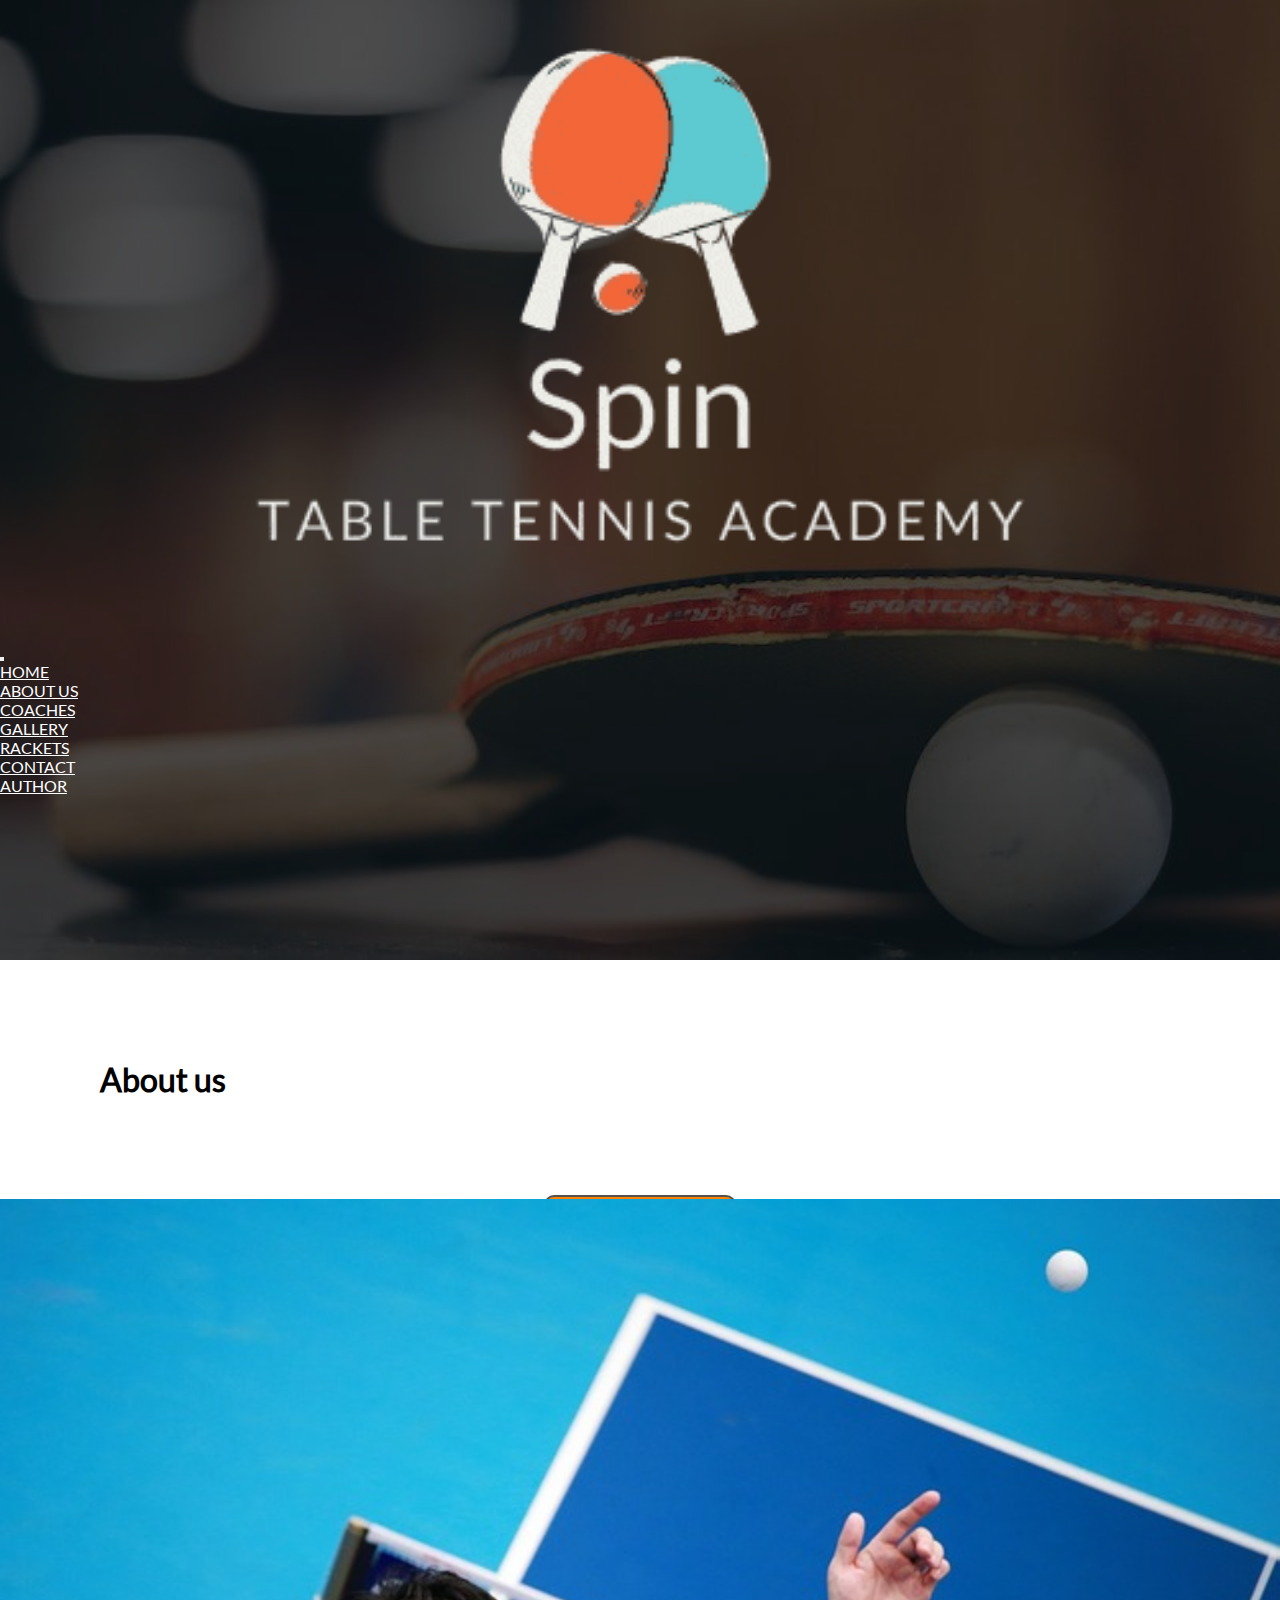
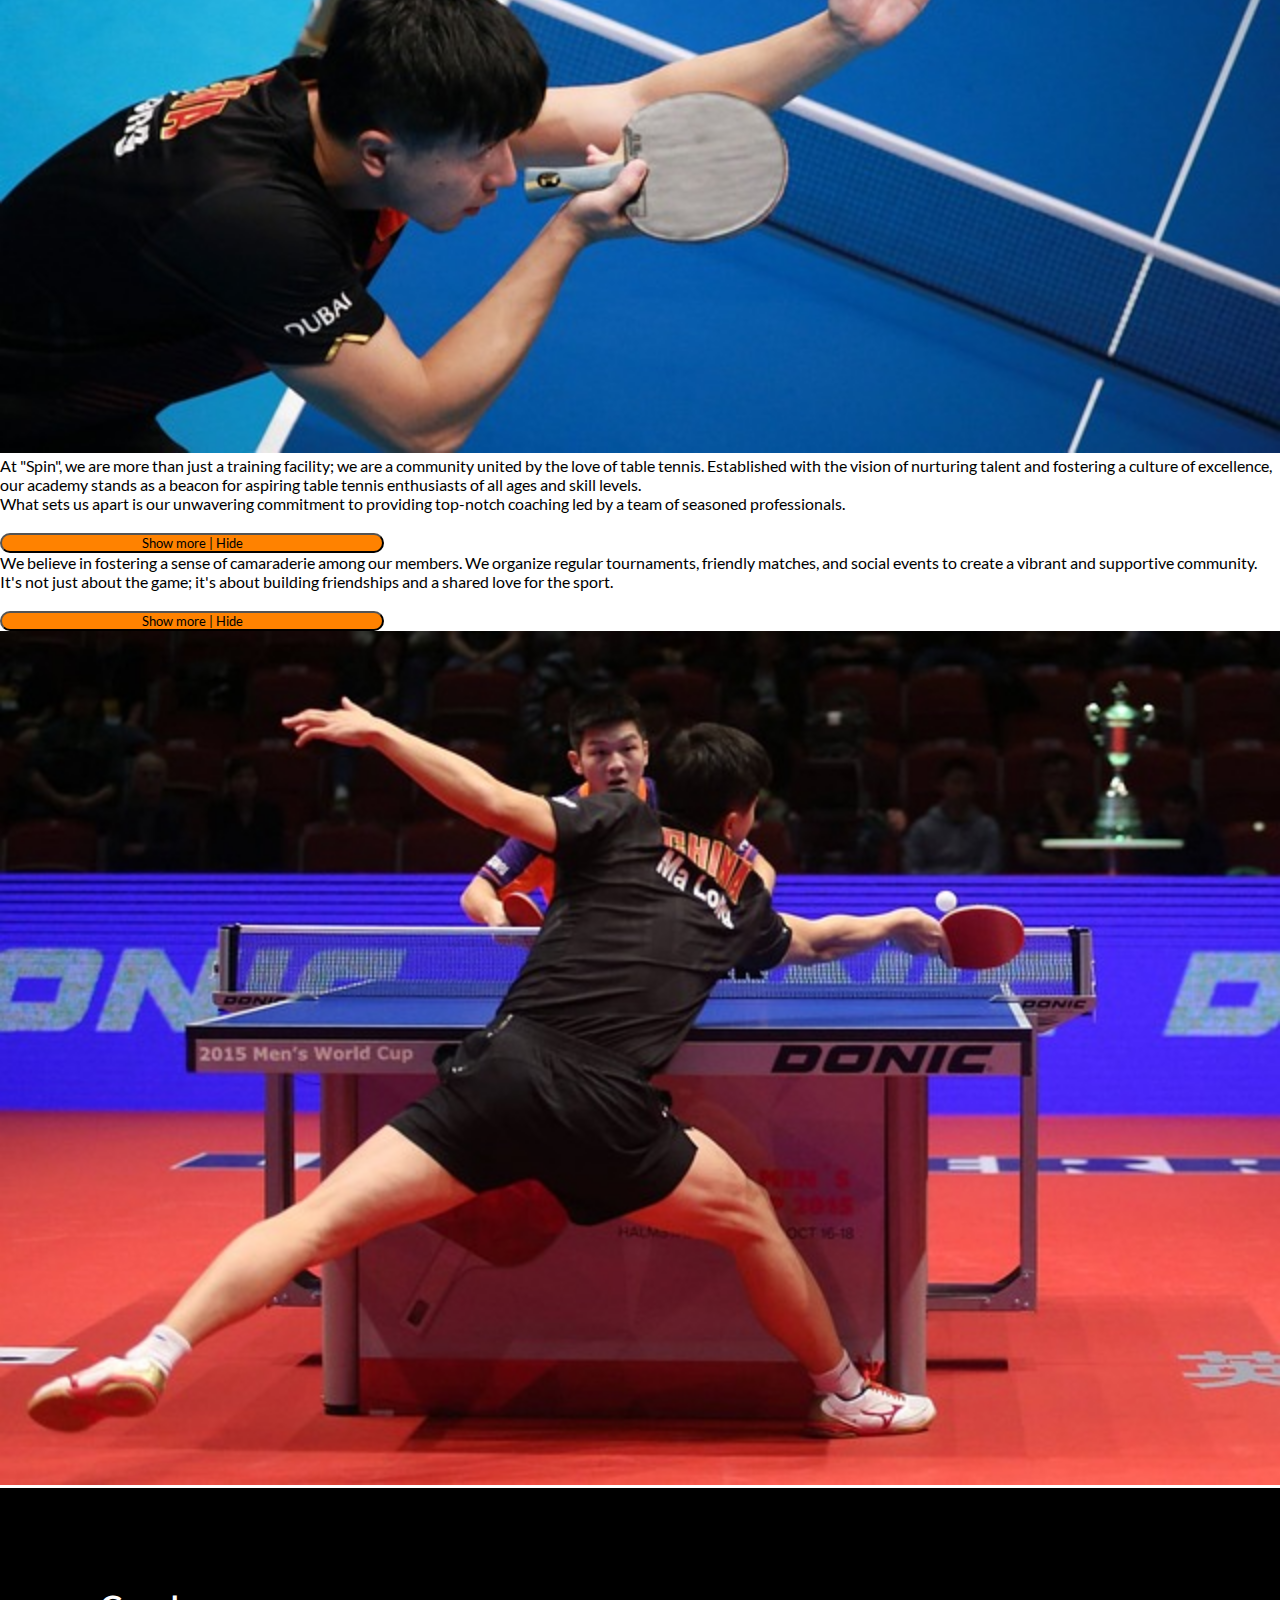
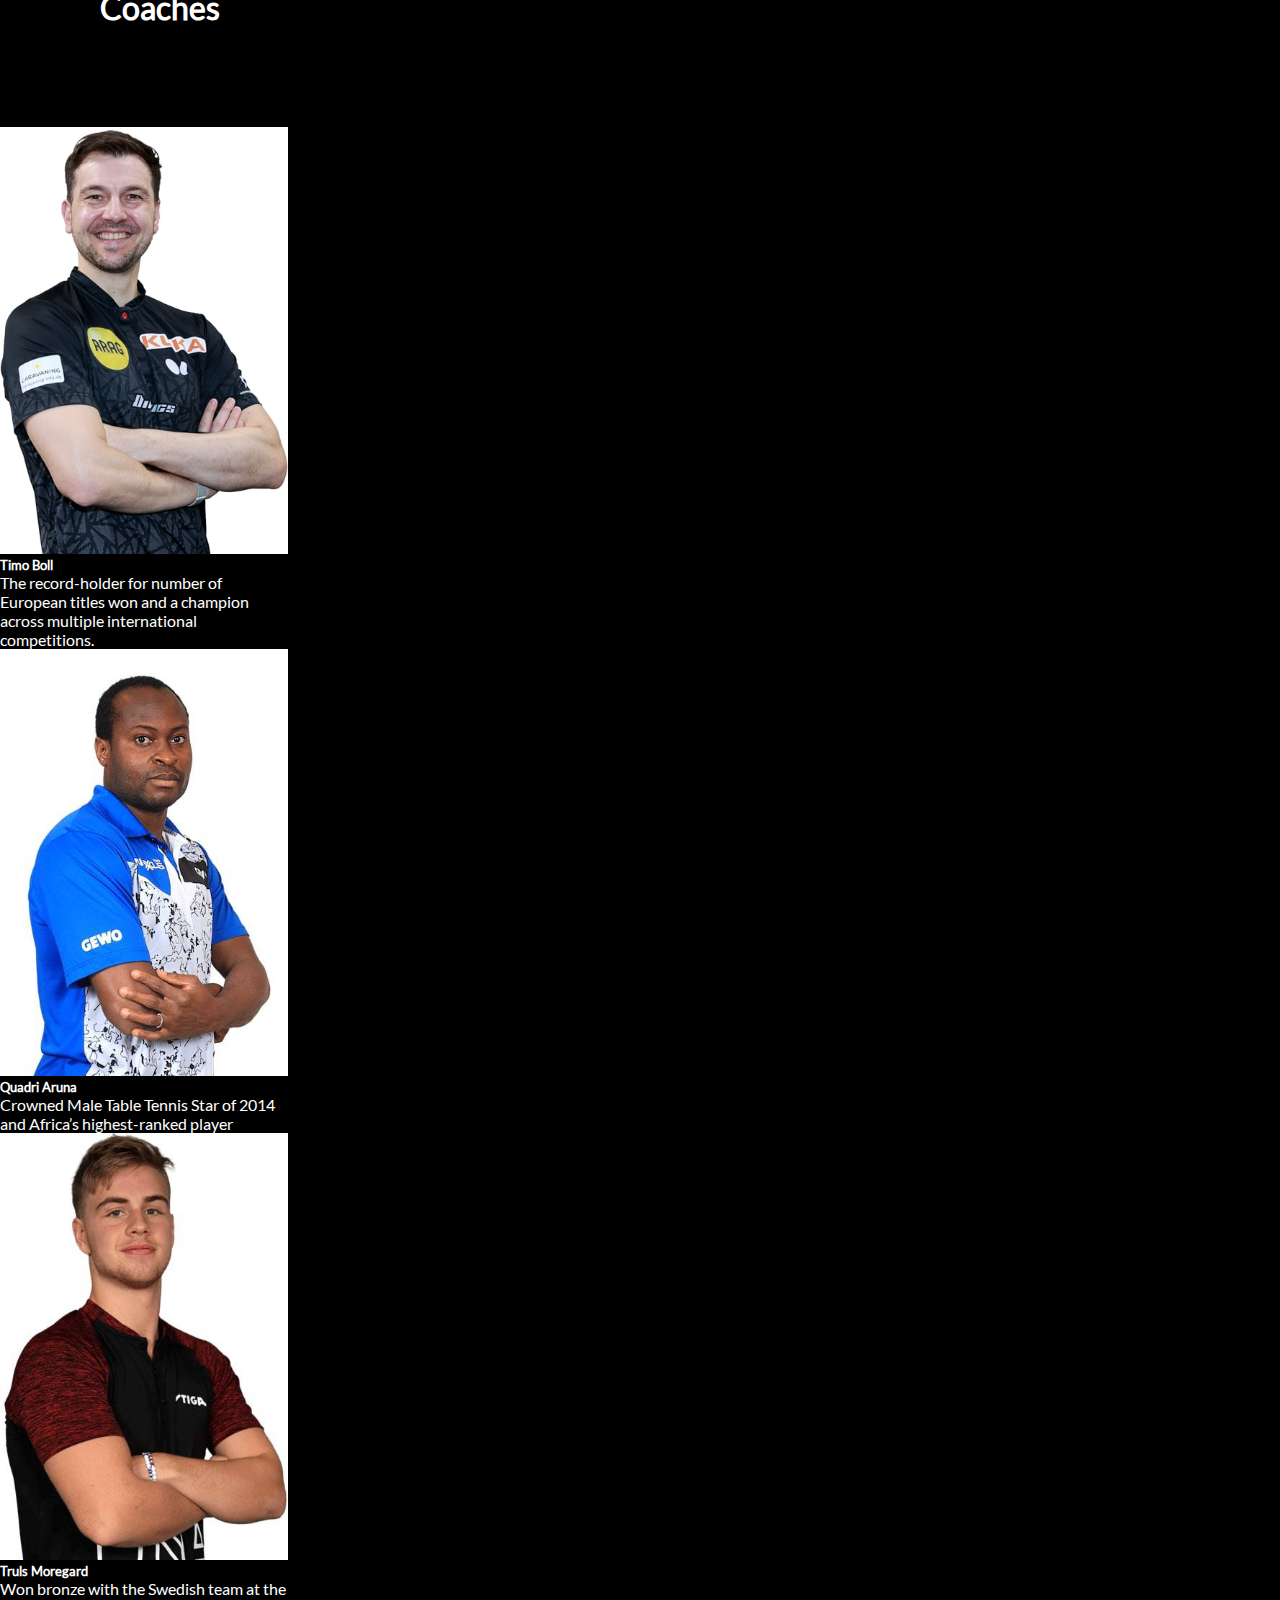
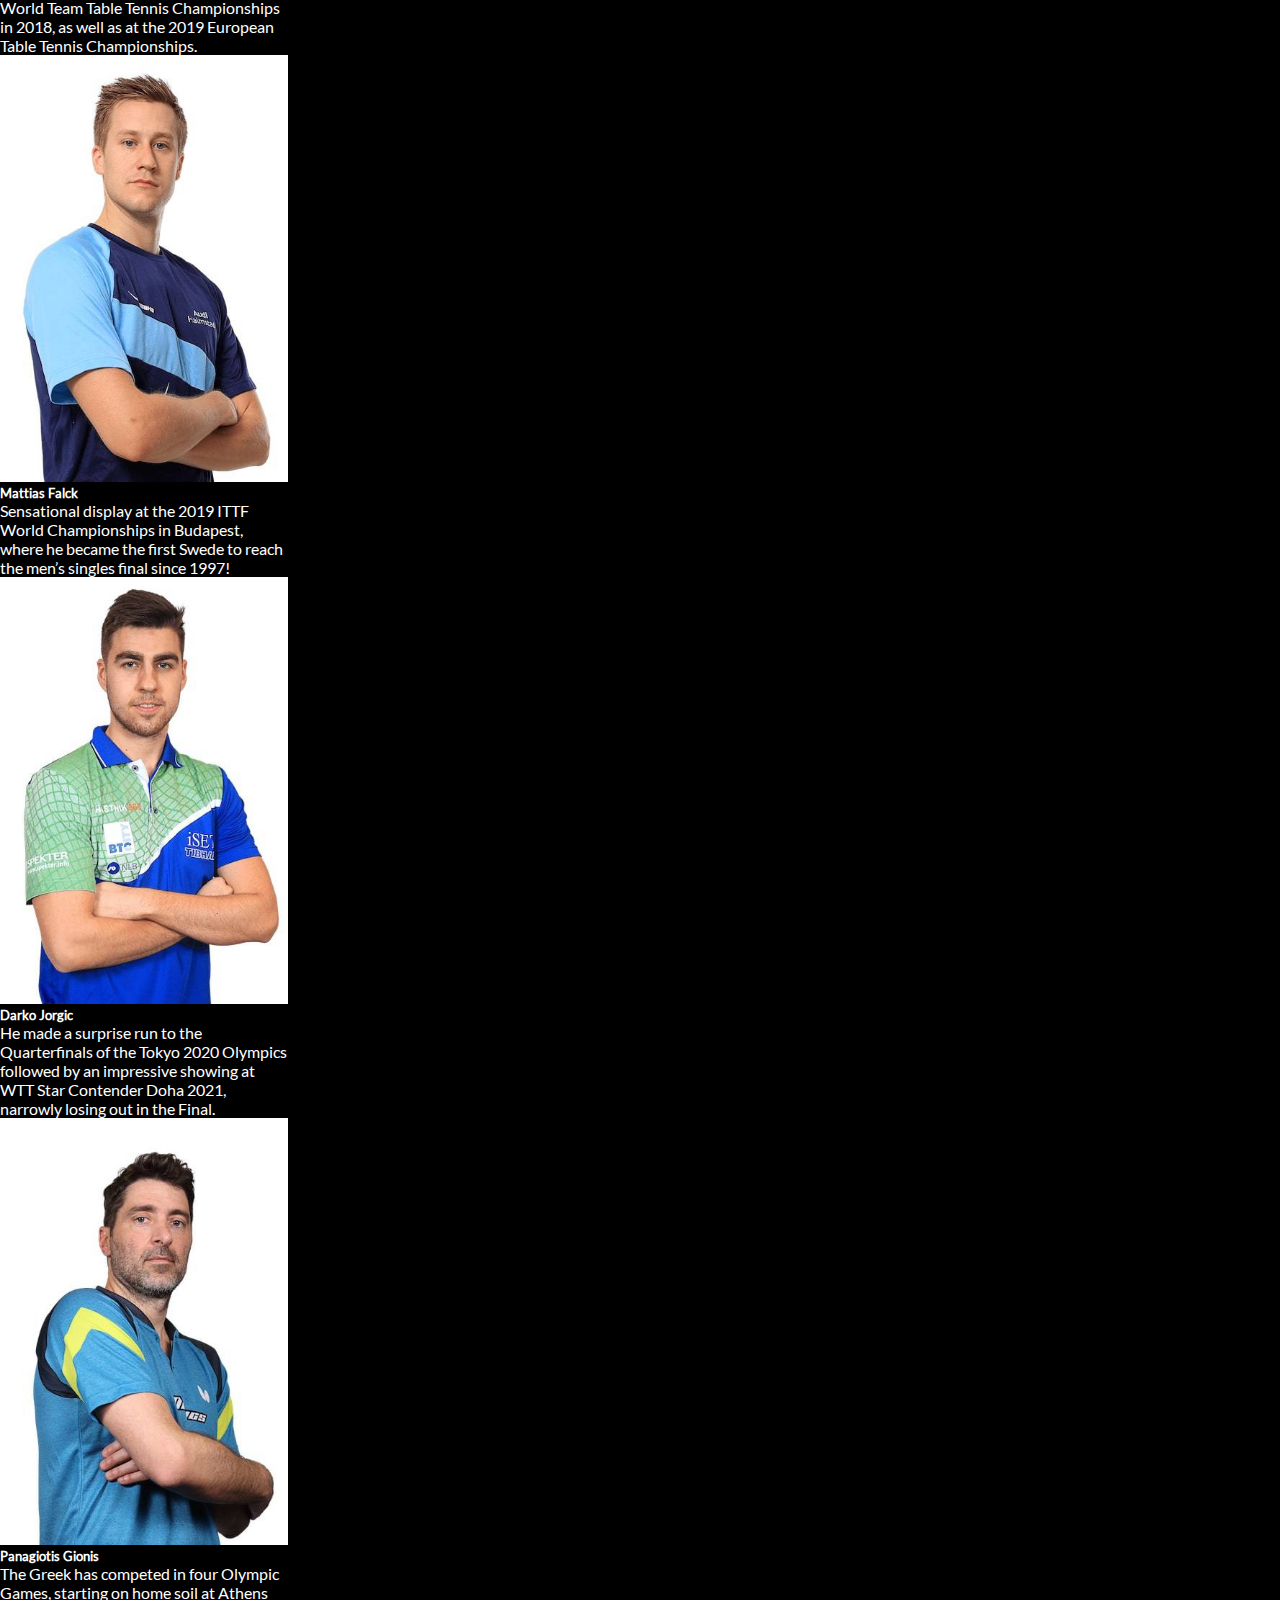
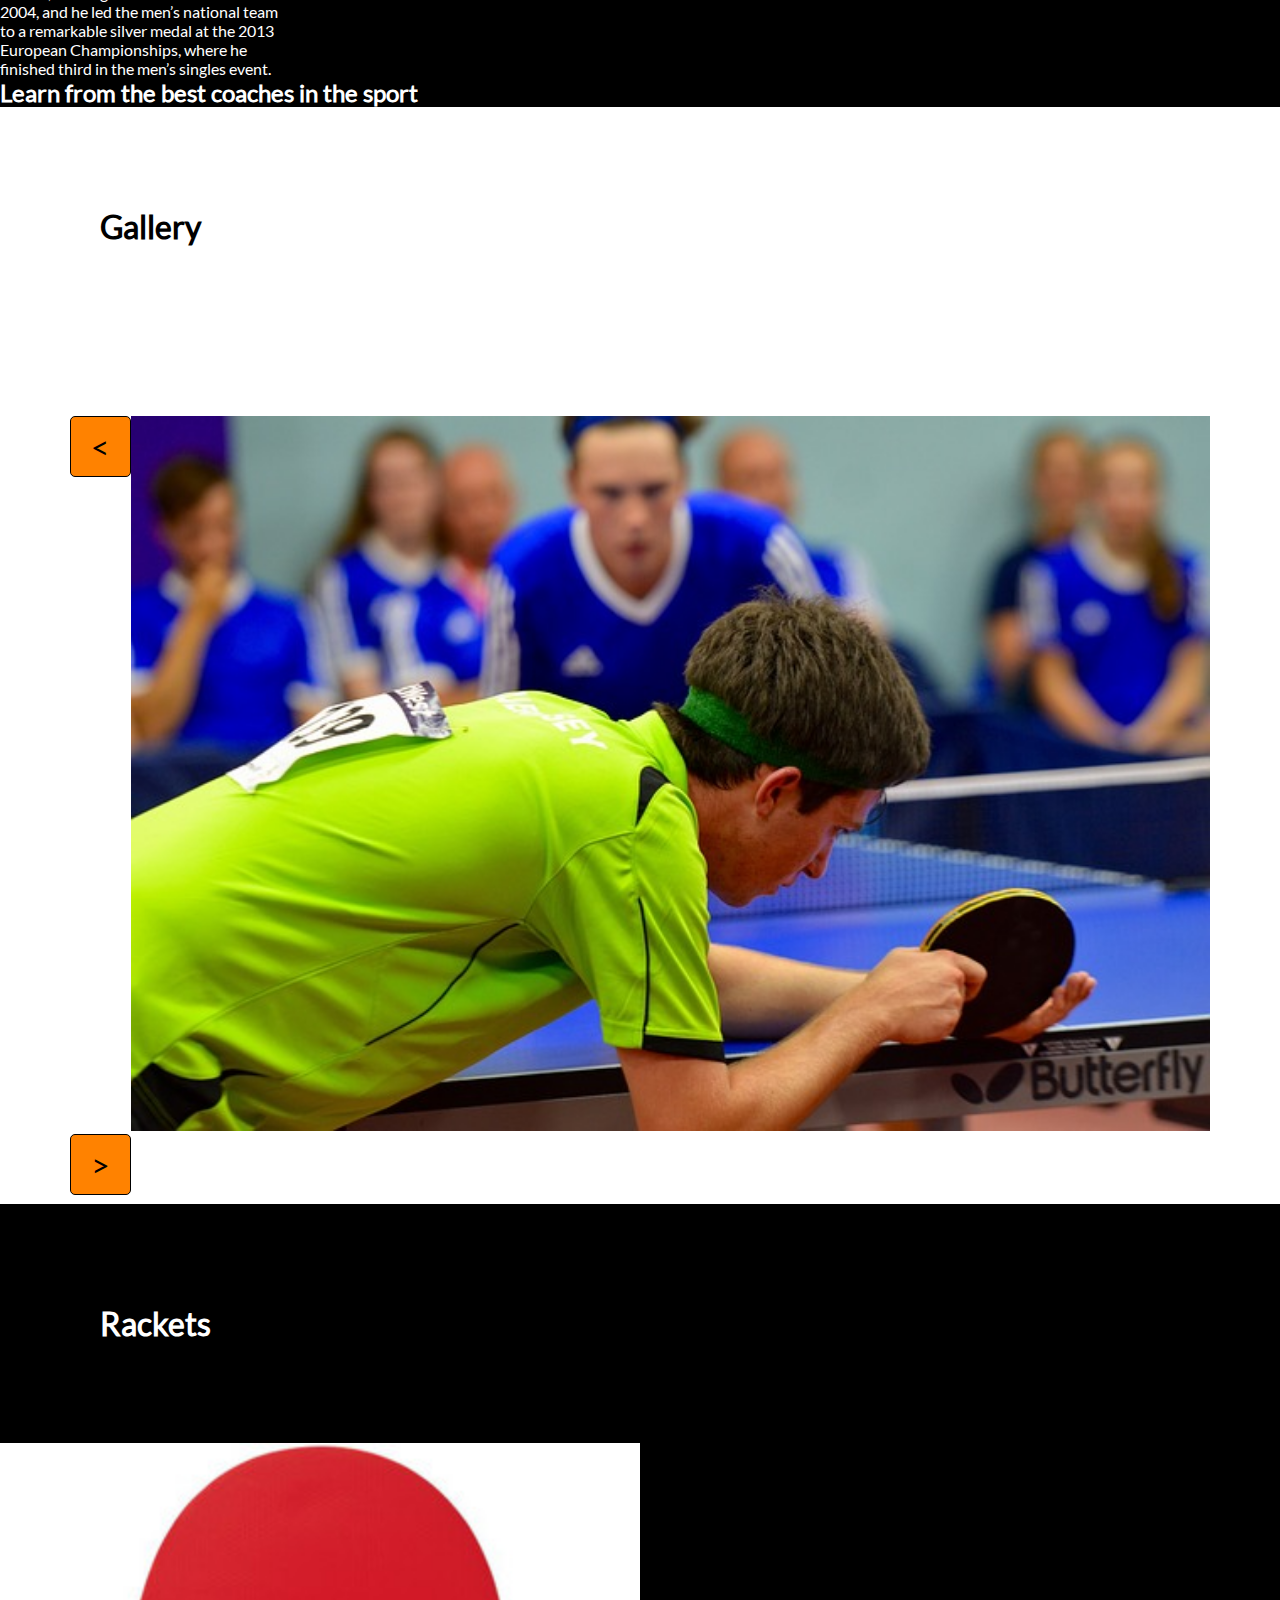
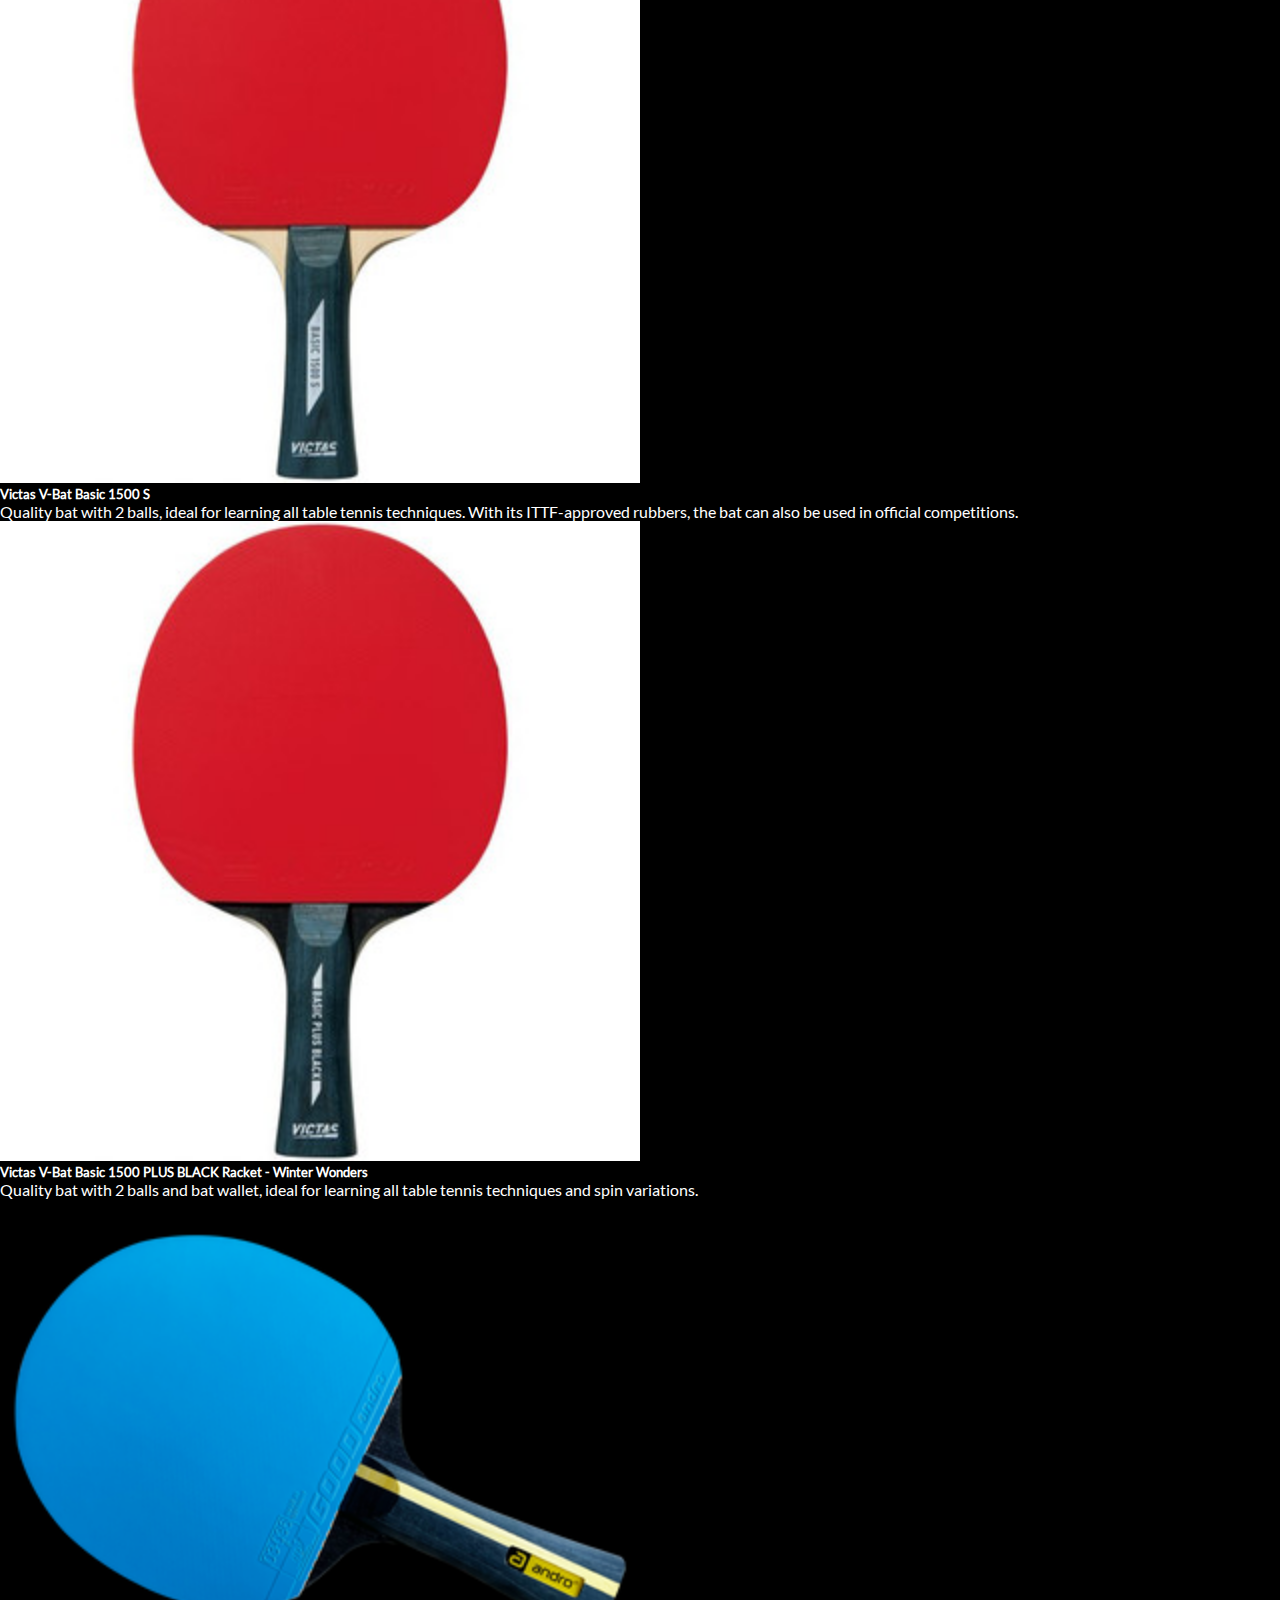
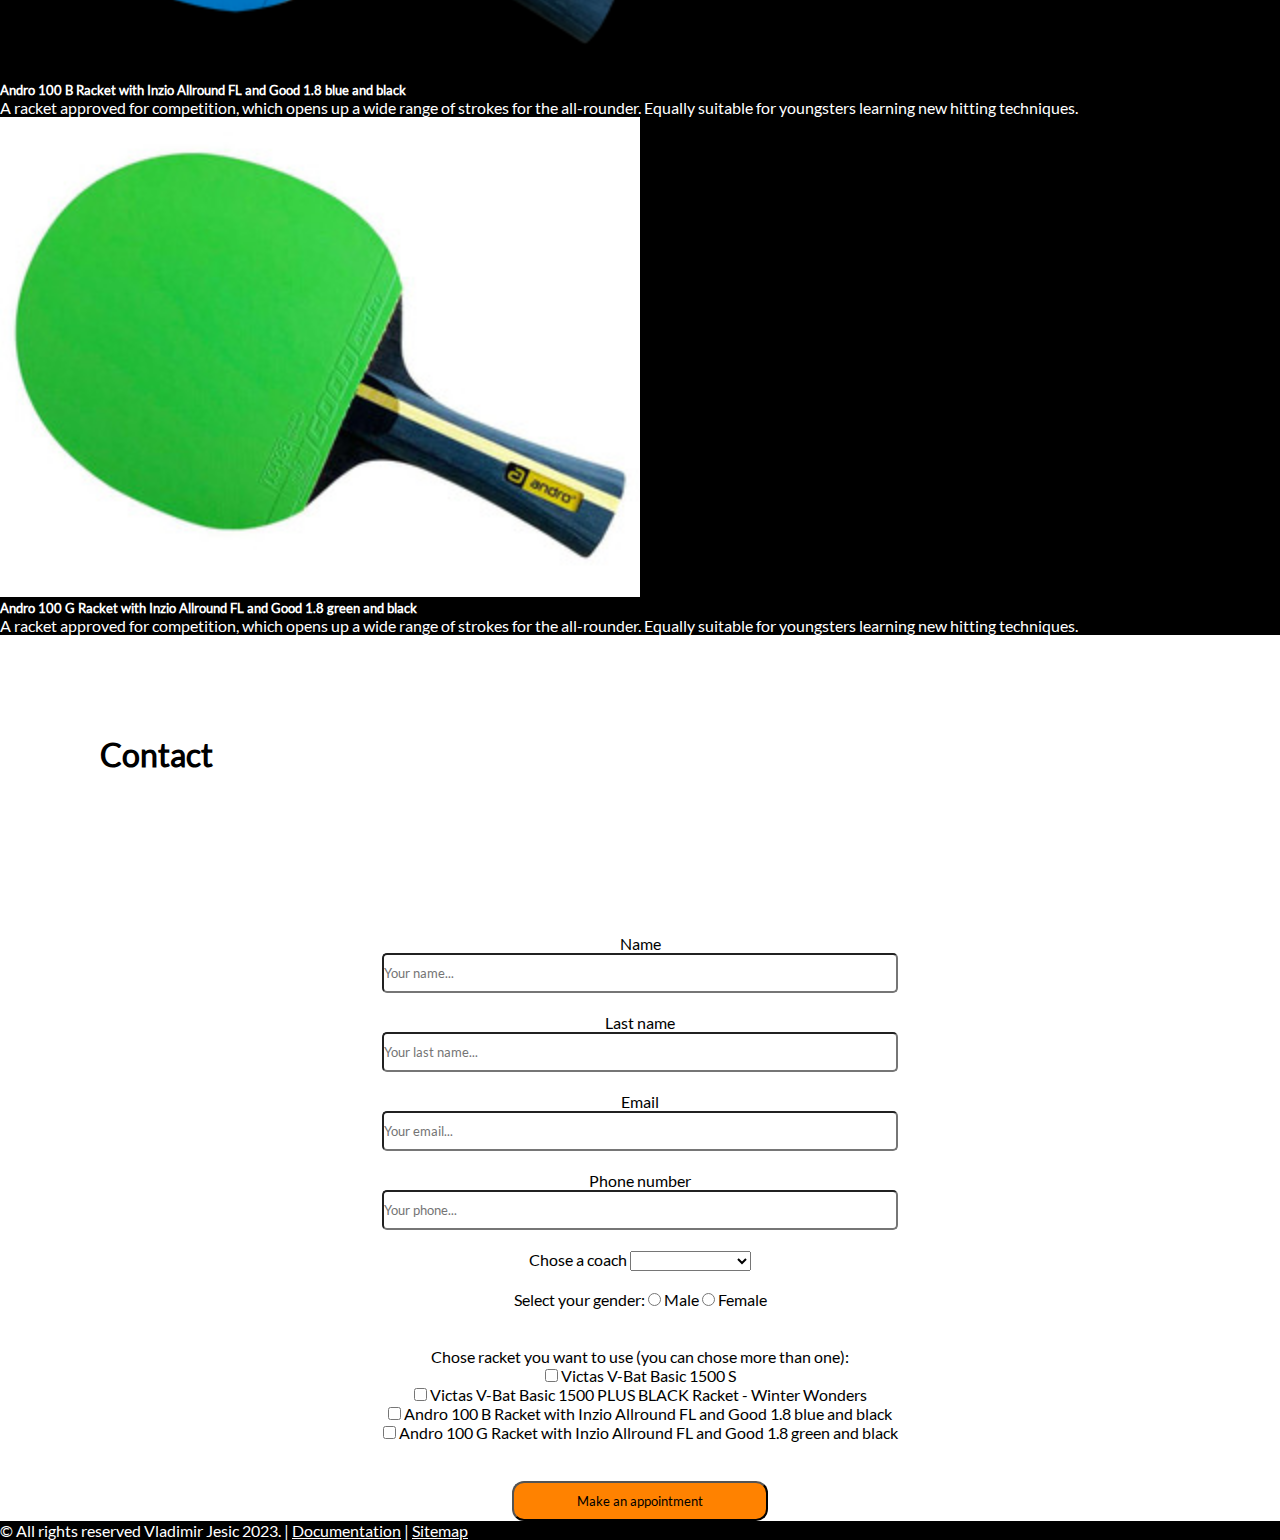
<file: index.html>
<!DOCTYPE html>
<html lang="en">
<head>
    <meta charset="UTF-8">
    <meta name="viewport" content="width=device-width, initial-scale=1.0">
    <meta name="description" content="At 'Spin', we are more than just a training facility; we are a community united by the love of table tennis. Established with the vision of nurturing talent and fostering a culture of excellence, our academy stands as a beacon for aspiring table tennis enthusiasts of all ages and skill levels.">
    <meta name="keywords" content="table tennis, racket, coach, academy">
    <meta name="author" content="Vladimir Jesic">
    <title>Table tennis academy</title>
    <link rel="stylesheet" type="text/css" href="assets/css/style.css">
    <link href="https://cdn.jsdelivr.net/npm/bootstrap@5.3.2/dist/css/bootstrap.min.css" rel="stylesheet" integrity="sha384-T3c6CoIi6uLrA9TneNEoa7RxnatzjcDSCmG1MXxSR1GAsXEV/Dwwykc2MPK8M2HN" crossorigin="anonymous">
    <link rel="stylesheet" type="text/css" href="assets/css/responsive.css">
    <link rel="icon" type="image" href="assets/images/icon.png">
</head>
<body>
    <div id="hero-section">
        <div id="overlay">
            <div id="header">
                <nav class="navbar navbar-expand-lg no-back">
                    <div class="container-fluid d-flex justify-content-between">
                    <div class="col-8 col-sm-6 col-md-4 col-lg-2"> 
                            <a class="navbar-brand" href="index.html"><img src="assets/images/logo1.png" alt="Logo"/></a>
                        </div>
                    <div class="col-3 col-sm-4 col-md-6 col-lg-8 d-flex justify-content-end">
                    <button class="navbar-toggler" type="button" data-bs-toggle="collapse" data-bs-target="#navbarNavDropdown" aria-controls="navbarNavDropdown" aria-expanded="false" aria-label="Toggle navigation">
                        <span class="navbar-toggler-icon"></span>
                    </button>
                    <div class="collapse navbar-collapse flex-grow-0 w-100" id="navbarNavDropdown">
                        <ul class="navbar-nav d-flex justify-content-evenly w-100" id="menu">
                        </ul>
                    </div>
                    </div>
                    </div>
                </nav>
            </div>
            <div id="heading">
                <h1>Welcome to "Spin", where passion meets precision, and champions are forged on the table!</h1>
                <button id="btn1" class="btn1">Let's play!</button>
            </div>
        </div>
    </div>

    <div id="about-section">
        <div class="heading1 col-12">
            <h2 class="text-center">About us</h2>
        </div>
        <div class="container">    
            <div class="row p-5">
                <div class="col-md-6">
                    <img src="assets/images/about1.jpg" alt="Table tennis player"/>
                </div>
                <div class="col-md-6 text-center">
                    <p>At "Spin", we are more than just a training facility; we are a community united by the love of table tennis. Established with the vision of nurturing talent and fostering a culture of excellence, our academy stands as a beacon for aspiring table tennis enthusiasts of all ages and skill levels.</p>
                    <p>What sets us apart is our unwavering commitment to providing top-notch coaching led by a team of seasoned professionals.</p>
                    <p class="hide" id="tg-1">Our state-of-the-art facilities are equipped with cutting-edge technology to ensure a holistic training experience. From personalized coaching sessions to intensive drills, we tailor our programs to cater to the unique needs of each player. Whether you are a beginner learning the basics or an advanced player aiming for championships, our academy provides the ideal environment for growth and improvement.</p>
                    <button id="btn-tg-1" class="btn1">Show more | Hide</button>
                </div>
            </div>
            <div class="row p-5">
                <div class="col-md-6 text-center">
                    <p>We believe in fostering a sense of camaraderie among our members. We organize regular tournaments, friendly matches, and social events to create a vibrant and supportive community. It's not just about the game; it's about building friendships and a shared love for the sport.</p>
                    <p class="hide" id="tg-2">Join us on the journey to elevate your table tennis skills to new heights. Whether you dream of standing atop the podium or simply wish to enjoy the thrill of the game, "Spin" is the place where your table tennis aspirations become a reality. Embrace the passion, embrace the precision, and let the journey to table tennis excellence begin!</p>
                    <button id="btn-tg-2" class="btn1">Show more | Hide</button>
                </div>
                <div class="col-md-6">
                    <img src="assets/images/about2.jpg" alt="Table tennis match">
                </div>
            </div>
        </div>
    </div>

    <div id="coaches-section">
        <div class="heading1 col-12">
            <h2 class="text-center">Coaches</h2>
        </div>
        <div class="container">
            <div class="row d-flex justify-content-evenly text-center p-5">
                <div class="col-12 col-lg-3 d-flex justify-content-center">
                    <div id="card1" class="card" style="width: 18rem;">    
                    </div>
                </div>
                <div class="col-12 col-lg-3 d-flex justify-content-center">
                    <div id="card2" class="card" style="width: 18rem;">  
                    </div>
                </div>
                <div class="col-12 col-lg-3 d-flex justify-content-center">
                    <div id="card3" class="card" style="width: 18rem;">  
                    </div>
                </div>
            </div>
            <div class="row d-flex justify-content-evenly text-center p-5">
                <div class="col-12 col-lg-3 d-flex justify-content-center">
                    <div id="card4" class="card" style="width: 18rem;">   
                    </div>
                </div>
                <div class="col-12 col-lg-3 d-flex justify-content-center">
                    <div id="card5" class="card" style="width: 18rem;"> 
                    </div>
                </div>
                <div class="col-12 col-lg-3 d-flex justify-content-center">
                    <div id="card6" class="card" style="width: 18rem;">   
                    </div>
                </div>
            </div>
            <div class="row text-center p-5">
                <h3>Learn from the best coaches in the sport</h3>
            </div>
        </div>
    </div>

    <div id="gallery-section">
        <div class="heading1 col-12">
            <h2 class="text-center">Gallery</h2>
        </div>
        <div class="container-fluid">
        <div class="row d-flex justify-content-center">
            <div class="col-sm-12 col-lg-8 col-xxl-6">
                <div class="slider-outer d-flex justify-content-center">
                    <button class="arrow prev">&lt</button>
                    <div id="slider" class="slider-inner">
                    </div>
                    <button class="arrow next">&gt</button>
                </div>
            </div>
        </div>
        </div>
    </div>


    <div id="rackets-section">
        <div class="heading1 col-12">
            <h2 class="text-center">Rackets</h2>
        </div>
        <div class="container">
            <div class="row row-cols-1 row-cols-md-2 g-4 p-5">
                <div class="col">
                  <div id="img1" class="card text-center">
                    <img src="assets/images/racket1.jpg" class="card-img-top" alt="...">
                    <div id="racket1" class="card-body">
                      <h5 class="card-title">Victas V-Bat Basic 1500 S</h5>
                      <p class="card-text">Quality bat with 2 balls, ideal for learning all table tennis techniques. With its ITTF-approved rubbers, the bat can also be used in official competitions.</p>
                    </div>
                  </div>
                </div>
                <div class="col">
                  <div id="img2" class="card text-center">
                    <img src="assets/images/racket2.jpg" class="card-img-top" alt="...">
                    <div id="racket2" class="card-body">
                      <h5 class="card-title">Victas V-Bat Basic 1500 PLUS BLACK Racket - Winter Wonders </h5>
                      <p class="card-text">Quality bat with 2 balls and bat wallet, ideal for learning all table tennis techniques and spin variations.</p>
                    </div>
                  </div>
                </div>
                <div class="col">
                  <div id="img3" class="card text-center">
                    <img src="assets/images/racket3.jpg" class="card-img-top" alt="...">
                    <div id="racket3" class="card-body">
                      <h5 class="card-title">Andro 100 B Racket with Inzio Allround FL and Good 1.8 blue and black</h5>
                      <p class="card-text">A racket approved for competition, which opens up a wide range of strokes for the all-rounder. Equally suitable for youngsters learning new hitting techniques.</p>
                    </div>
                  </div>
                </div>
                <div class="col">
                  <div id="img4" class="card text-center">
                    <img src="assets/images/racket4.jpg" class="card-img-top" alt="...">
                    <div id="racket4" class="card-body">
                      <h5 class="card-title">Andro 100 G Racket with Inzio Allround FL and Good 1.8 green and black</h5>
                      <p class="card-text">A racket approved for competition, which opens up a wide range of strokes for the all-rounder. Equally suitable for youngsters learning new hitting techniques.</p>
                    </div>
                  </div>
                </div>
              </div>
        </div>
    </div>

    <div id="contact-section">
        <div class="heading1 col-12">
            <h2 class="text-center">Contact</h2>
        </div>
        <div class="container">
        <div class="row d-flex justify-content-center text-center">
            <div class="col">
                <form action="#" method="get" id="contact-form" class="pb-5">
                    <label for="fname">Name</label>
                    <br/>
                    <input type="text" placeholder="Your name..." id="fname" name="fname"/>
                    <p id="errorName">Enter a valid name! - Must begin with uppercase letter and between 3 and 10 characters</p>
                    <br/>
                    <label for="lname">Last name</label>
                    <br/>
                    <input type="text" placeholder="Your last name..." id="lname" name="lname"/>
                    <p id="errorLName">Enter a valid last name! - Must begin with uppercase letter and between 3 and 10 characters</p>
                    <br/>
                    <label for="email">Email</label>
                    <br/>
                    <input type="email" placeholder="Your email..." id="email" name="email"/>
                    <p id="errorEmail">Enter a valid email!</p>
                    <br/>
                    <label for="phone">Phone number</label>
                    
                    <br/>
                    <input type="text" placeholder="Your phone..." id="phone" name="phone"/>
                    <p id="errorPhone">Enter a valid phone number! - Must be 9 digits</p>
                    <br/>
                    <label for="coach">Chose a coach</label>
                        <select id="coach" name="coach">
                            <option value="options" selected></option>
                            <option value="Timo Boll">Timo Boll</option>
                            <option value="Quadri Aruna">Quadri Aruna</option>
                            <option value="Truls Moregard">Truls Moregard</option>
                            <option value="Mattias Falck">Mattias Falck</option>
                            <option value="Darko Jorgic">Darko Jorgic</option>
                            <option value="Panagiotis Gionis">Panagiotis Gionis</option>
                        </select>
                    <br/>
                    <br/>
                    <label for="gender">Select your gender:</label>
                        <input type="radio" id="male" name="gender" value="male">
                        <label for="male">Male</label>
                        <input type="radio" id="female" name="gender" value="female">
                        <label for="female">Female</label>
                        <br/>
                        <br/>
                        <br/>
                            <p>Chose racket you want to use (you can chose more than one):</p>
                            
                            <input type="checkbox" id="racket1" name="racket1" value="racket1">
                            <label for="racket1"> Victas V-Bat Basic 1500 S</label><br>
                            <input type="checkbox" id="racket2" name="racket2" value="racket2">
                            <label for="racket2"> Victas V-Bat Basic 1500 PLUS BLACK Racket - Winter Wonders</label><br>
                            <input type="checkbox" id="racket3" name="racket3" value="racket3">
                            <label for="racket3"> Andro 100 B Racket with Inzio Allround FL and Good 1.8 blue and black</label><br>
                            <input type="checkbox" id="racket4" name="racket4" value="racket4">
                            <label for="racket4"> Andro 100 G Racket with Inzio Allround FL and Good 1.8 green and black</label><br>
                            <br/>
                        <input type="submit" name="submit" id="submit" class="btn1" value="Make an appointment">
                </form>
            </div>
        </div>
    </div>
    </div>

    <footer class="text-center" id="ft">
    </footer>
    <script src="https://cdn.jsdelivr.net/npm/bootstrap@5.3.2/dist/js/bootstrap.bundle.min.js" integrity="sha384-C6RzsynM9kWDrMNeT87bh95OGNyZPhcTNXj1NW7RuBCsyN/o0jlpcV8Qyq46cDfL" crossorigin="anonymous"></script>
    <script src="https://ajax.googleapis.com/ajax/libs/jquery/3.7.1/jquery.min.js"></script>
    <script type="text/javascript" src="assets/js/main.js"></script>
</body>
</html>
</file>
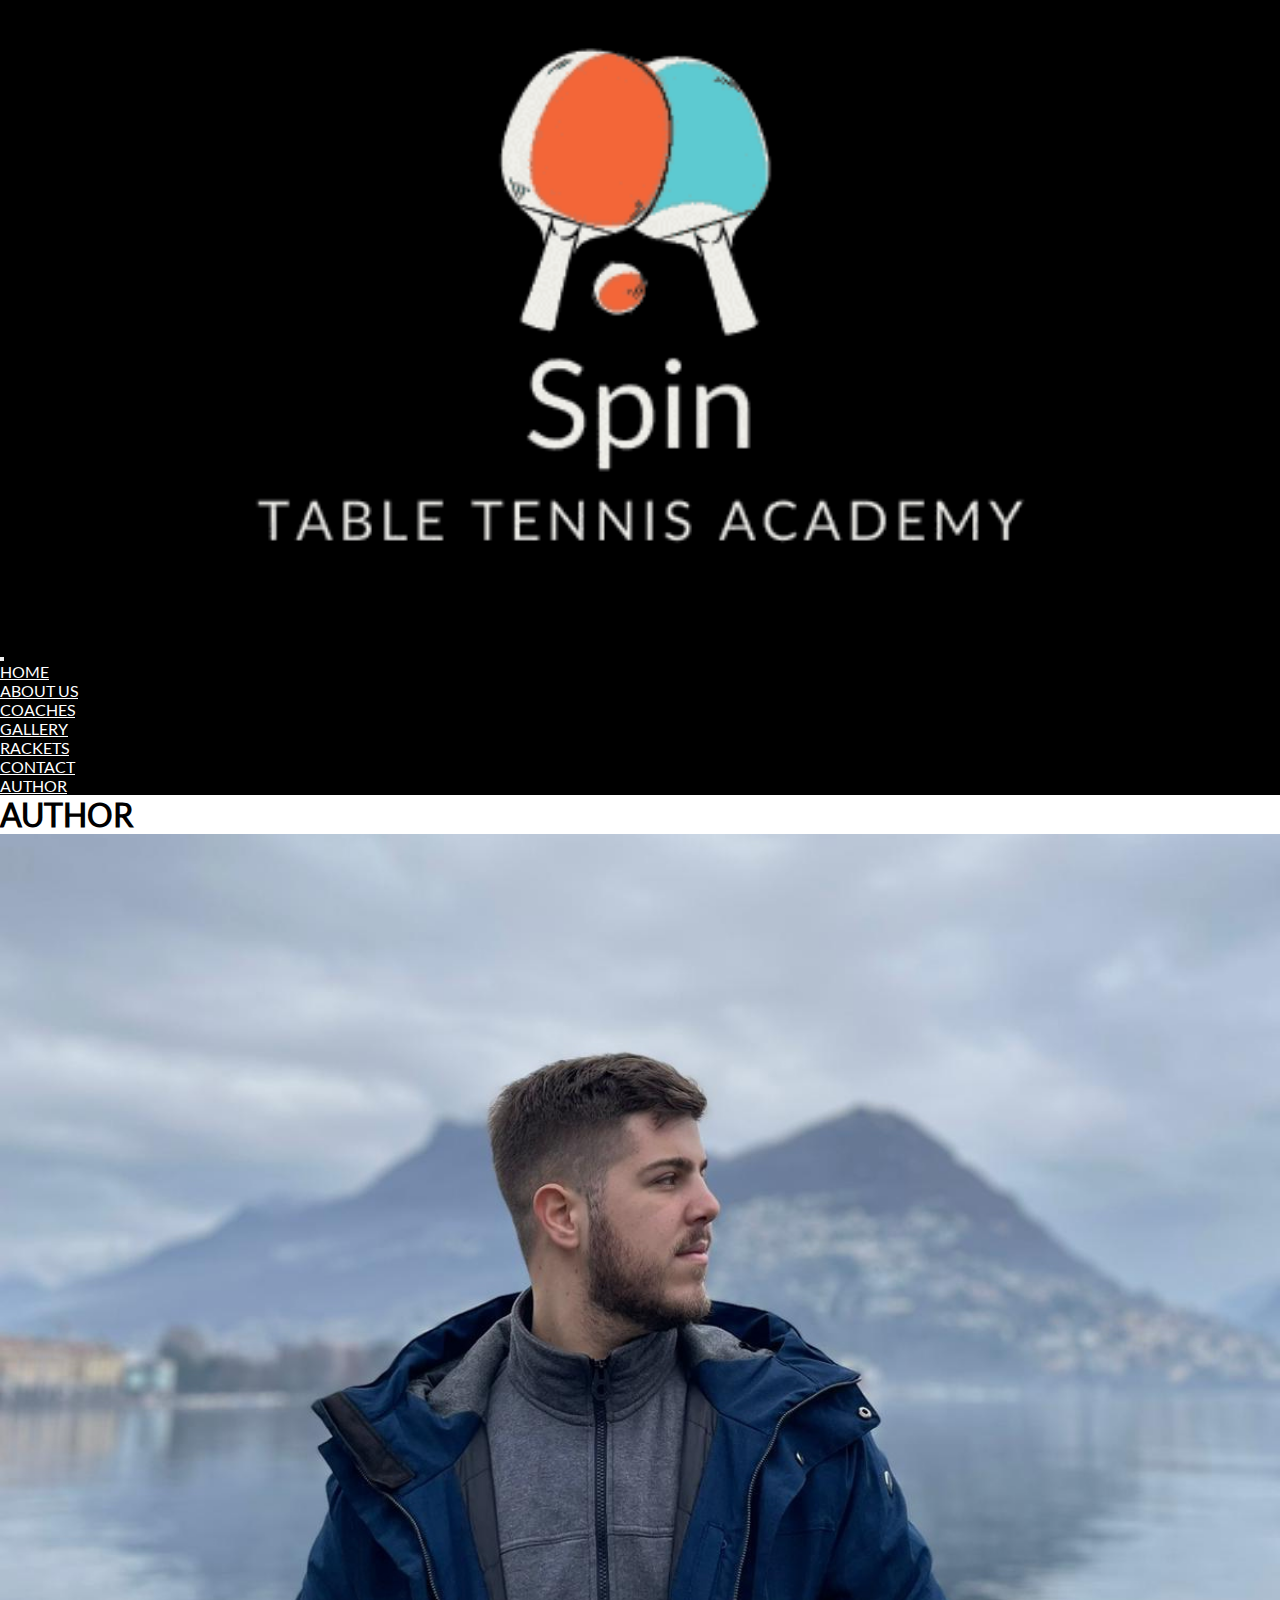
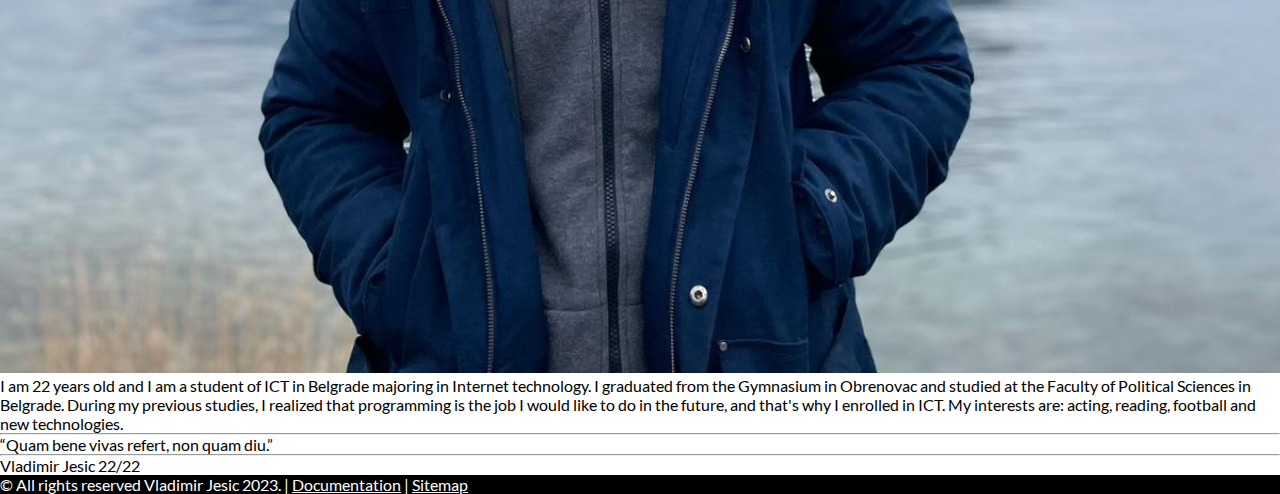
<file: author.html>
<!DOCTYPE html>
<html lang="en">
<head>
    <meta charset="UTF-8">
    <meta name="viewport" content="width=device-width, initial-scale=1.0">
    <title>Table tennis academy</title>
    <link rel="stylesheet" type="text/css" href="assets/css/style.css">
    <link rel="icon" type="image" href="assets/images/icon.png">
    <link href="https://cdn.jsdelivr.net/npm/bootstrap@5.3.2/dist/css/bootstrap.min.css" rel="stylesheet" integrity="sha384-T3c6CoIi6uLrA9TneNEoa7RxnatzjcDSCmG1MXxSR1GAsXEV/Dwwykc2MPK8M2HN" crossorigin="anonymous">
</head>
<body>
    
    <div id="header">
        <nav class="navbar navbar-expand-lg">
            <div class="container-fluid d-flex justify-content-between">
            <div class="col-8 col-sm-6 col-md-4 col-lg-2"> 
                    <a class="navbar-brand" href="index.html"><img src="assets/images/logo1.png" alt="Logo"/></a>
                </div>
            <div class="col-3 col-sm-4 col-md-6 col-lg-8 d-flex justify-content-end">
            <button class="navbar-toggler" type="button" data-bs-toggle="collapse" data-bs-target="#navbarNavDropdown" aria-controls="navbarNavDropdown" aria-expanded="false" aria-label="Toggle navigation">
                <span class="navbar-toggler-icon"></span>
            </button>
            <div class="collapse navbar-collapse flex-grow-0 w-100" id="navbarNavDropdown">
                <ul class="navbar-nav d-flex justify-content-evenly w-100" id="menu">
                </ul>
            </div>
            </div>
            </div>
        </nav>
    </div>
    <div id="author" class="container-fluid pb-5">
        <div class="row">
            <div class="col-12 text-center pt-5">
                <h1>AUTHOR</h1>
            </div>
        </div>
        <div class="row d-flex align-items-center justify-content-evenly">
            <div class="col-12 d-flex justify-content-center p-5">
                <img src="assets/images/author.jpg" class="img-fluid w-50" alt="Author">
            </div>
            <div class="col-12 text-center w-50">
                  <p>I am 22 years old and I am a student of ICT in Belgrade majoring in Internet technology. I graduated from the Gymnasium in Obrenovac and studied at the Faculty of Political Sciences in Belgrade. During my previous studies, I realized that programming is the job I would like to do in the future, and that's why I enrolled in ICT. My interests are: acting, reading, football and new technologies. <hr/> <span class="italic">“Quam bene vivas refert, non quam diu.”</span><hr/>Vladimir Jesic 22/22</p>              
            </div>
          </div>
    </div>
    <footer class="text-center" id="ft">
    </footer>
    <script src="https://cdn.jsdelivr.net/npm/bootstrap@5.3.2/dist/js/bootstrap.bundle.min.js" integrity="sha384-C6RzsynM9kWDrMNeT87bh95OGNyZPhcTNXj1NW7RuBCsyN/o0jlpcV8Qyq46cDfL" crossorigin="anonymous"></script>
    <script src="https://ajax.googleapis.com/ajax/libs/jquery/3.7.1/jquery.min.js"></script>
    <script type="text/javascript" src="assets/js/author.js"></script>
</body>
</html>
</file>
<file: assets/css/style.css>
*{
    margin: 0px;
    padding: 0px;
    font-family: lato;
}

@font-face {
    font-family: lato;
    src: url(../fonts/Lato-Regular.ttf);
}

p{ 
    font-size: 16px;
    font-family: lato; 
}

h1, h2{
    font-size: 32px;
    font-family: lato;
}

h3{
    font-size: 24px;
    font-family: lato;
}


img{
    width: 100%;
}


a:visited{
    font-family: lato; 
    font-size: 16px; 
    color: white;
}

a:link{
    color:white;
}

a:active{
    color: #F9B508;
}

a:hover{
    color: #F9B508;
}

.linkh:hover{
    color:#F9B508;
}

nav ul li a:hover{
    color: #F9B508;
}

.btn1{
    border-radius: 12px; 
    width: 30%;
    margin-top: 20px;
    background-color: #FF8200;
    transition-duration: 0.4s;
}

.btn1:hover{
    background-color: white;
}

#hero-section{
    background-image: url(../images/cover-image1.jpg);
    background-repeat: no-repeat;
    background-size: cover;
    background-position: center;
    height: 960px;
    width: 100%;
}

#overlay{
    background-color: rgba(8, 8, 8, 0.7);
    height: 960px;
    width: 100%;
}

nav{
    background-color: #000;
}

.no-back{
    background-color: transparent;
}

#heading{
    width: 50%;
    display: flex;
    justify-content: center;
    align-items: center;
    flex-direction: column;
    text-align: center;
    margin: 0px auto;
    padding-top: 200px;
    line-height: 60px;
    color: white;
}

.heading1{
    padding: 100px;
}

#coaches-section, #rackets-section, footer{
    background-color: black;
    color: white;
}

.hide{
    display: none;
}

#btn2{
    width: 15%;
    padding: 10px;
}

.btn{
    background-color: #FF8200;
}

.slider-outer{
    padding: 50px;
    margin: 20px;
}
.slider-inner{
    
    position: relative;
    overflow: hidden;

    
}

.slider-inner img{
    display: none;
}

.slider-inner img.active{
    display: inline-block;
}

.prev, .next{
    float: left;
    margin-top: 130px;
    cursor: pointer;
}

.prev{
    position: relative;
    
    z-index: 100;
}

.next{
    position: relative;
    z-index: 100;
}

.arrow{
    border-radius: 5px;
    margin: 0px auto;
    border: 1px solid #000;
    padding: 10px 20px;
    background: #FF8200;
    font-size: 2em;
    cursor: pointer;
    transition-duration: 0.4s;
}

.arrow:hover{
    background-color: white;
}



form {
    color: black;
    padding-top: 60px;
    text-align: center;
  }
  form input[type=text] {
    width: 40%;
    
    color: black;
    padding-top: 10px;
    padding-bottom: 10px;
    margin-bottom: 20px;
    border-radius: 5px;
  }
   form input[type=email] {
    width: 40%;
    border-radius: 5px;
    color: black;
    padding-top: 10px;
    padding-bottom: 10px;
    margin-bottom: 20px;
  }
  form textarea {
    width: 70%;
    margin-bottom: 20px;
  }
 
  #errorName{
    display: none;
  }
  
  #errorLName{
    display: none;
  }

  #errorEmail{
    display: none;
  }

  #errorQuestion{
    display: none;
  }

  #errorPhone{
    display: none;
  }


  #rackets-section img{
    width: 50%;
    margin: 0px auto;
  }

  #submit {
    width: 20%;
    height: 40px;
  }
</file>
<file: assets/css/responsive.css>
@media screen and (max-width: 992px) {
    .btn1{
        font-size: 14px;
    }

     h1{
        font-size: 24px;
    }

    #about-section p{
        font-size: 12px;
    }

    #about-section button{
        width: 50%;
        font-size: 12px;
    }

    #contact-section .btn1{
        width: 50%;
    }

}

@media screen and (max-width: 576px) {
    .btn1{
        font-size: 14px;
        width: 50%;
    }

     h1{
        font-size: 22px;
    }

    .slider-outer{
        padding: 0px;
    }
}
</file>
